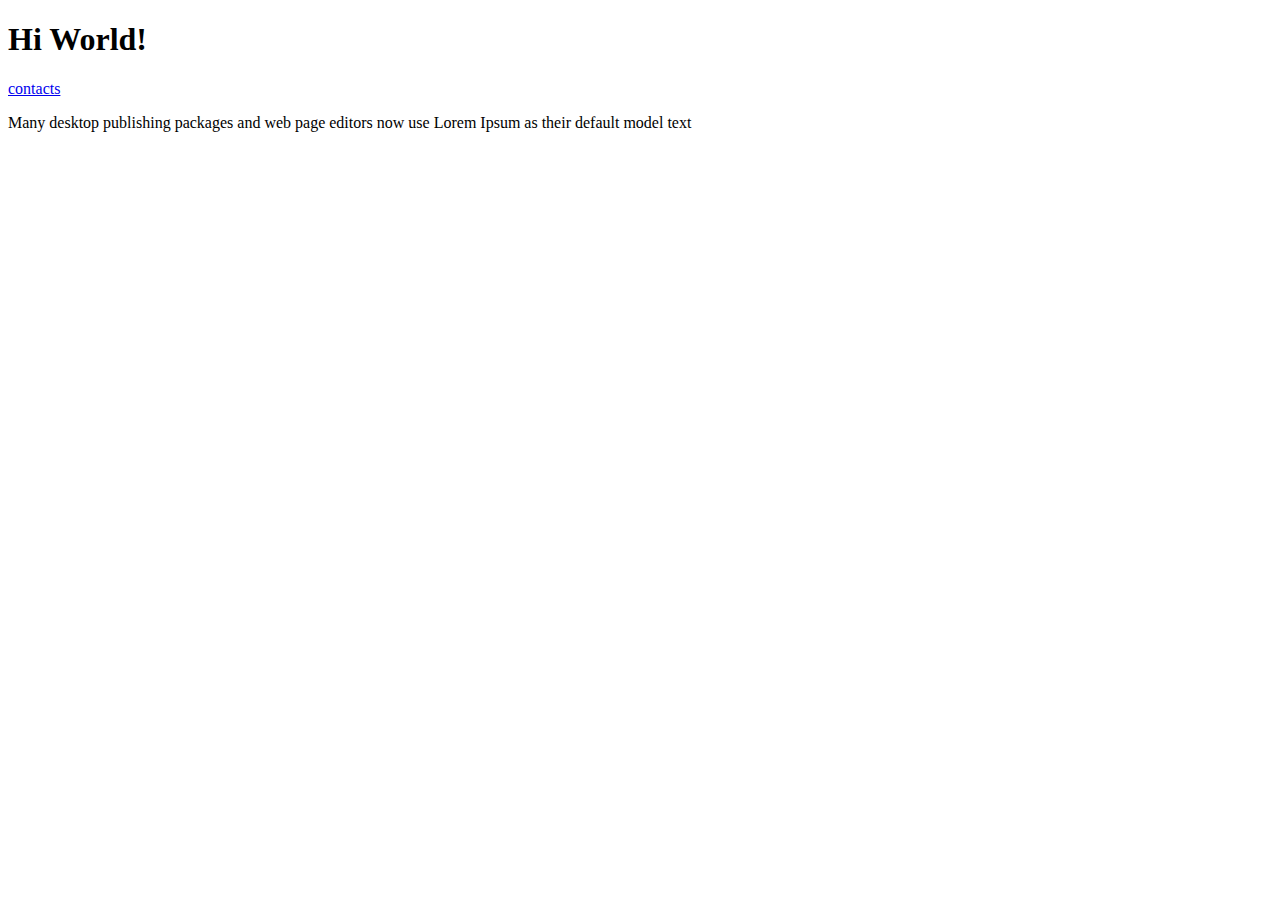
<file: 01/index.html>
<!DOCTYPE html>
<html lang="en">
<head>
    <meta charset="UTF-8">
    <title>index page</title>
</head>
<body>
    <h1>Hi World!</h1>
    <a href="./pages/contacts.html">contacts</a>
    <p>Many desktop publishing packages and web page editors now use Lorem Ipsum as their default model text</p>

</body>
</html>
</file>
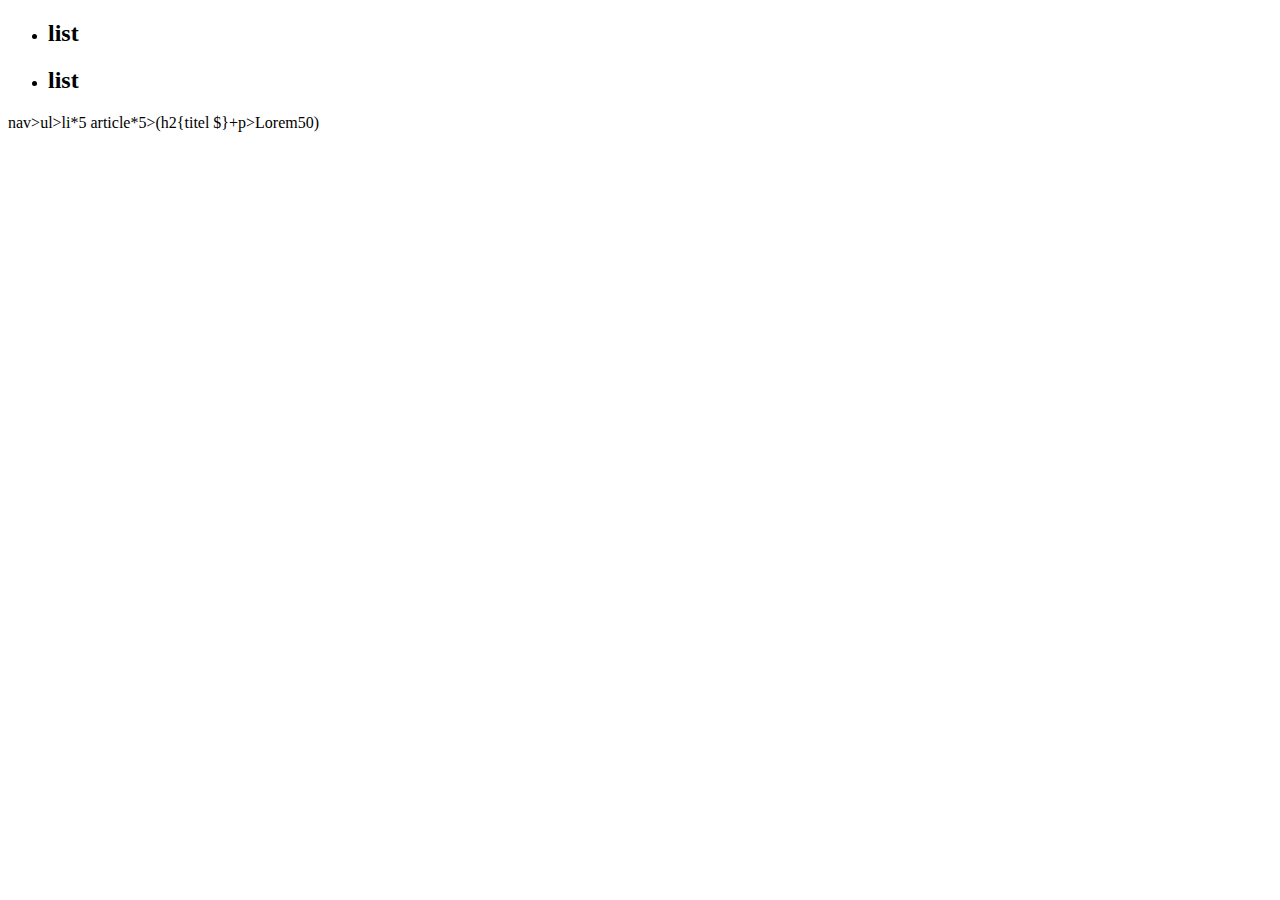
<file: 03proj_html/index.html>
<!DOCTYPE html>
<html lang="en">
<head>
  <meta charset="UTF-8">
  <title>project</title>
</head>
<body>


  <nav>
    <ul>
      <li>
        <h2>list</h2>
      </li>
      <li>
        <h2>list</h2>
      </li>
    </ul>
  </nav>

  nav>ul>li*5

  article*5>(h2{titel $}+p>Lorem50)
  

</body>
</html>
</file>
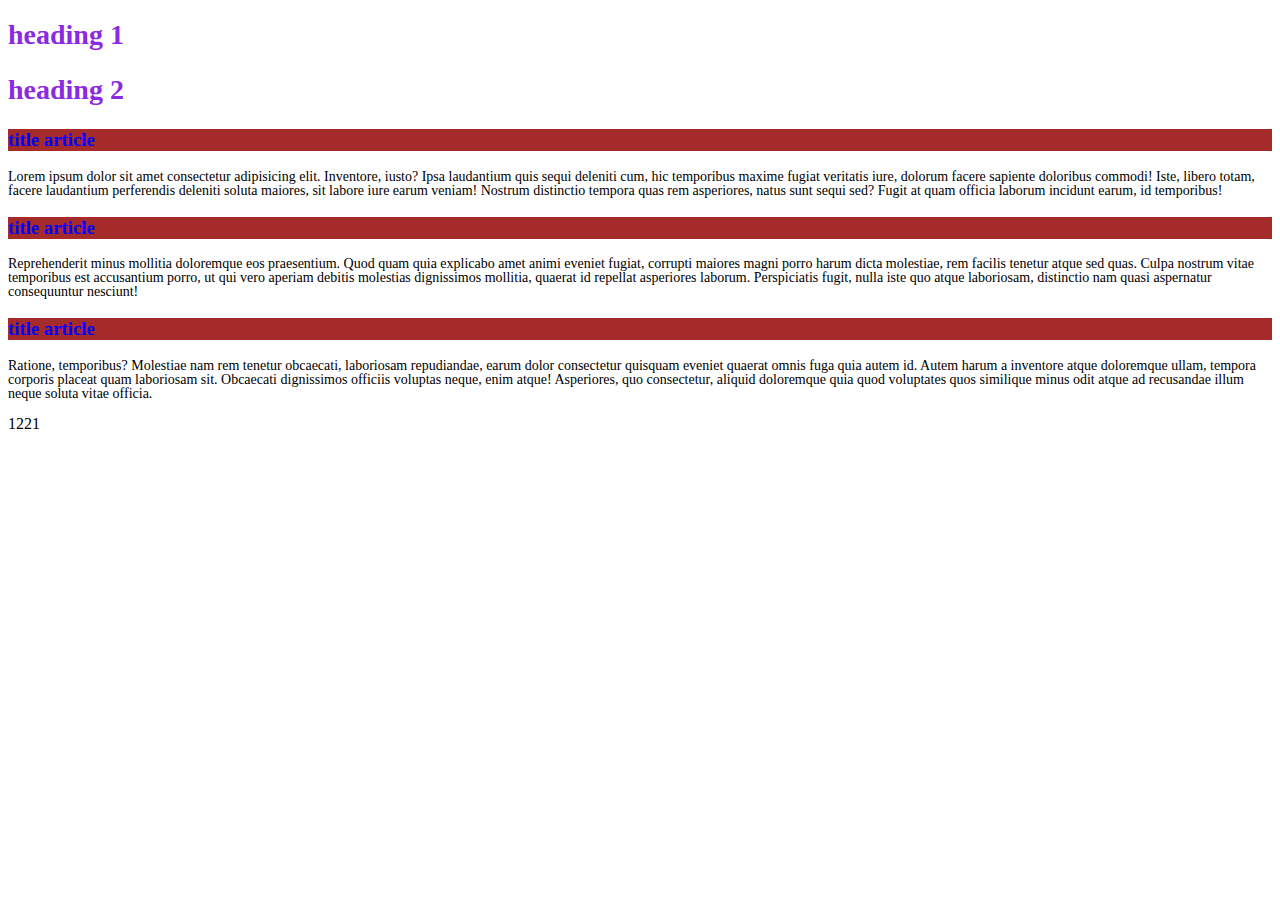
<file: 04proj_css/index.html>
<!DOCTYPE html>
<html lang="en">
<head>
  <title>Document</title>
  <meta charset="UTF-8">
  <link rel="stylesheet" href="./assets/css/style.css">
</head>
<body>
  
  <h1 class="main-heading">heading 1</h1>
  <section>
    <h2 class="main-heading">heading 2</h2>
    <article class="container">
      <h3 class="heading-art">title article</h3>
      <p>Lorem ipsum dolor sit amet consectetur adipisicing elit. Inventore, iusto? Ipsa laudantium quis sequi deleniti cum, hic temporibus maxime fugiat veritatis iure, dolorum facere sapiente doloribus commodi! Iste, libero totam, facere laudantium perferendis deleniti soluta maiores, sit labore iure earum veniam! Nostrum distinctio tempora quas rem asperiores, natus sunt sequi sed? Fugit at quam officia laborum incidunt earum, id temporibus!</p>
    </article>
    <article class="container">
      <h3 class="heading-art">title article</h3>
      <p>Reprehenderit minus mollitia doloremque eos praesentium. Quod quam quia explicabo amet animi eveniet fugiat, corrupti maiores magni porro harum dicta molestiae, rem facilis tenetur atque sed quas. Culpa nostrum vitae temporibus est accusantium porro, ut qui vero aperiam debitis molestias dignissimos mollitia, quaerat id repellat asperiores laborum. Perspiciatis fugit, nulla iste quo atque laboriosam, distinctio nam quasi aspernatur consequuntur nesciunt!</p>
    </article>
    <article class="container">
      <h3 class="heading-art">title article</h3>
      <p>Ratione, temporibus? Molestiae nam rem tenetur obcaecati, laboriosam repudiandae, earum dolor consectetur quisquam eveniet quaerat omnis fuga quia autem id. Autem harum a inventore atque doloremque ullam, tempora corporis placeat quam laboriosam sit. Obcaecati dignissimos officiis voluptas neque, enim atque! Asperiores, quo consectetur, aliquid doloremque quia quod voluptates quos similique minus odit atque ad recusandae illum neque soluta vitae officia.</p>
    </article>
  </section>
  <footer>1221</footer>
  
</body>
</html>
</file>
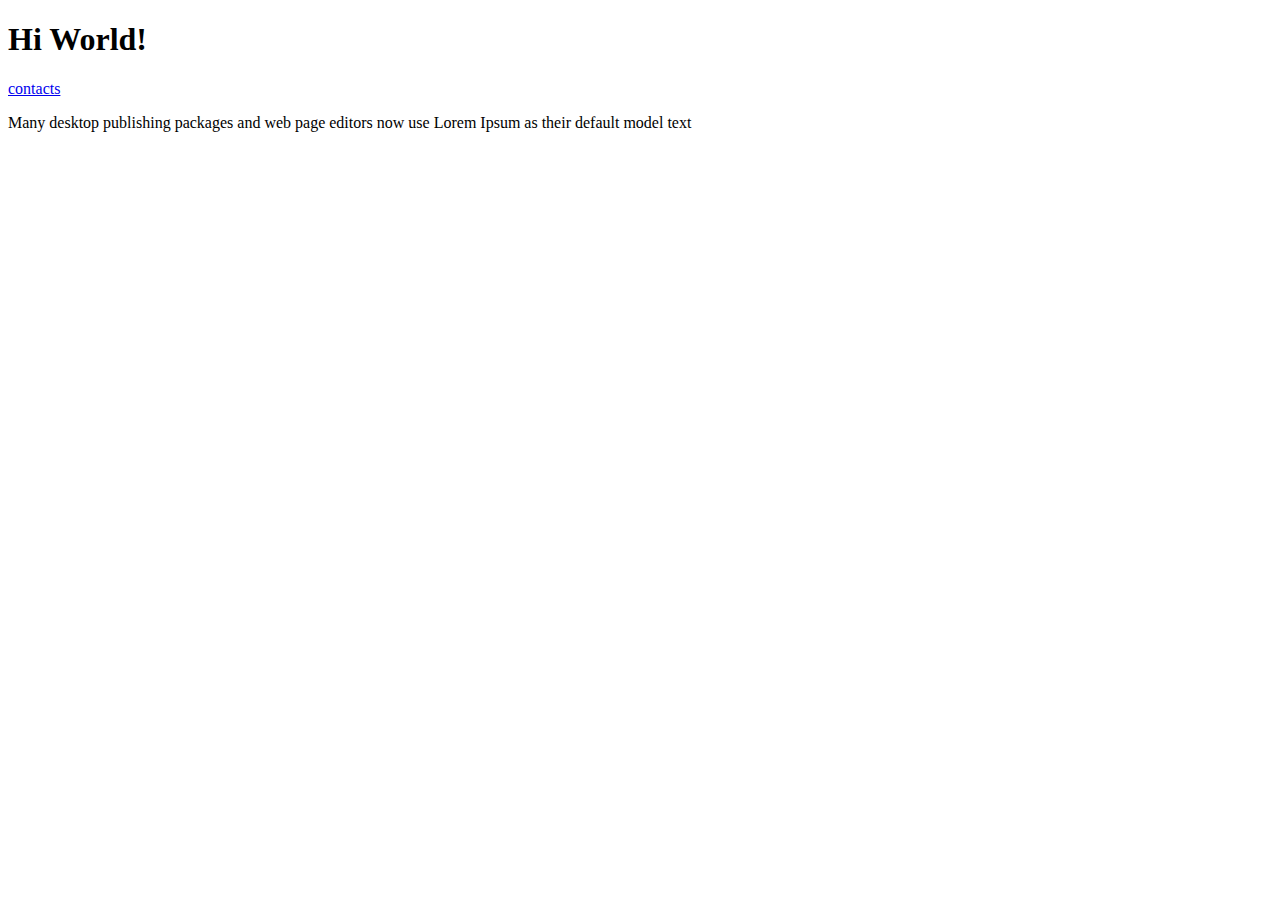
<file: 01/pages/contacts.html>
<!DOCTYPE html>
<html lang="en">
<head>
    <meta charset="UTF-8">
    <title>index page</title>
</head>
<body>
    <h1>Hi World!</h1>
    <a href="./../index.html">contacts</a>
    <p>Many desktop publishing packages and web page editors now use Lorem Ipsum as their default model text</p>

</body>
</html>
</file>
<file: 04proj_css/assets/css/style.css>
.main-heading{
  color: blueviolet;
  font-size: 28px;
}
.heading-art{
  color: blue;
  background-color: brown;
}
p{
  font-size: 14px;
  line-height: 1em;
}
</file>
